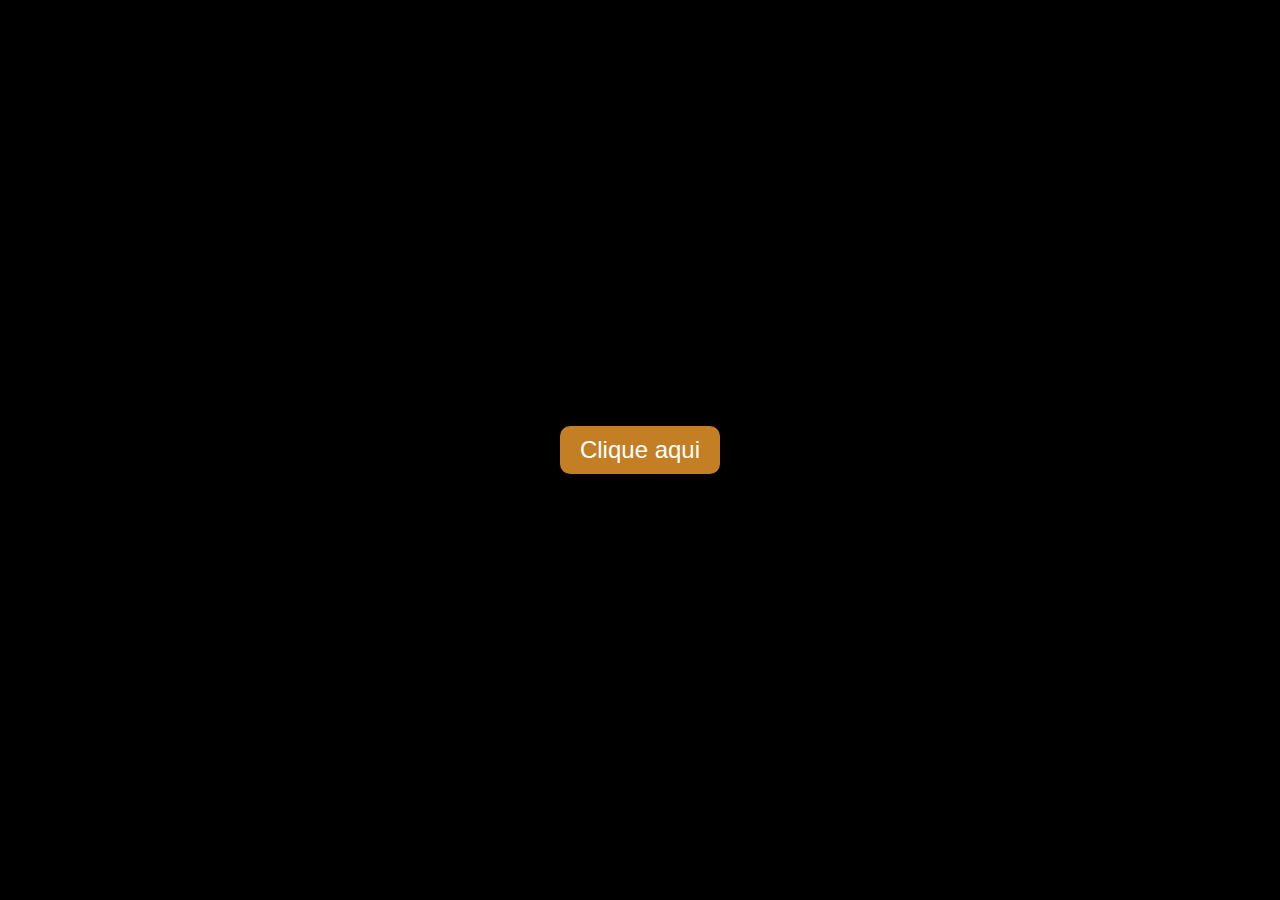
<file: index.html>
<!DOCTYPE html>
<html lang="en">
  <head>
    <link rel="icon" type="image/png" href="images/flower.avif" />
    <meta charset="UTF-8" />
    <meta name="viewport" content="width=device-width, initial-scale=1.0" />
    <title>¡Hola! ¿Qué tal?</title>
    <link rel="stylesheet" href="css/inicio.css" />
  </head>
  <body>
    <a href="flower.html"><button>Clique aqui</button></a>
  </body>
</html>
</file>
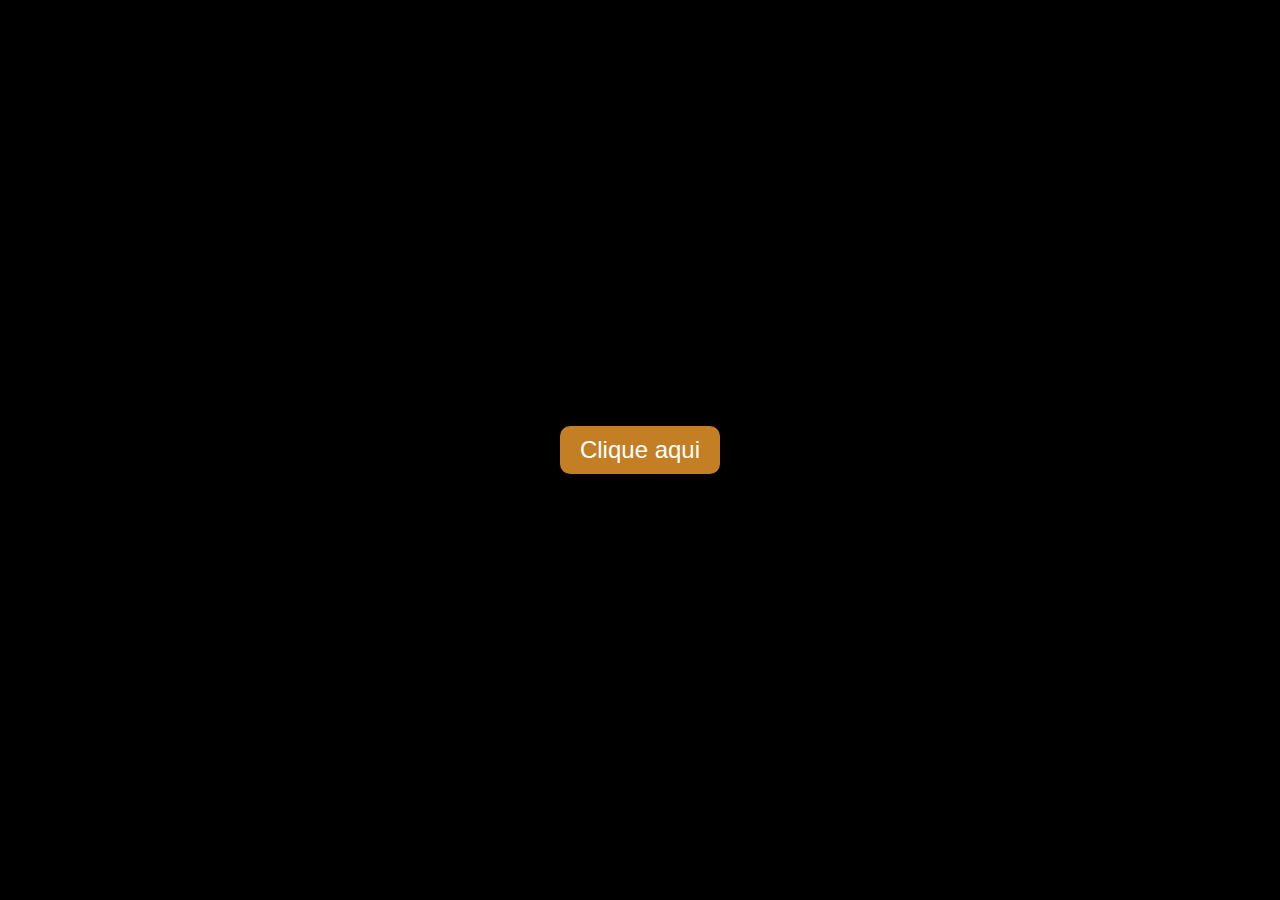
<file: ola.html>
<!DOCTYPE html>
<html lang="en">
  <head>
    <meta charset="UTF-8" />
    <meta name="viewport" content="width=device-width, initial-scale=1.0" />
    <title>Saudação</title>
    <link rel="stylesheet" href="css/inicio.css" />
  </head>
  <body>
    <a href="flower.html"><button>Clique aqui</button></a>
  </body>
</html>
</file>
<file: css/inicio.css>
body {
  background-color: black;
  display: flex;
  flex-direction: column;
  align-items: center;
  justify-content: center;
  height: 100vh;
  margin: 0;
  width: 100%;
}

h1 {
  color: white;
  font-size: 130px;
  text-align: center;
}

button {
  background-color: rgb(196, 126, 35);
  color: white;
  border: none;
  border-radius: 10px;
  padding: 10px 20px;
  font-size: 24px;
  cursor: pointer;
}
</file>
